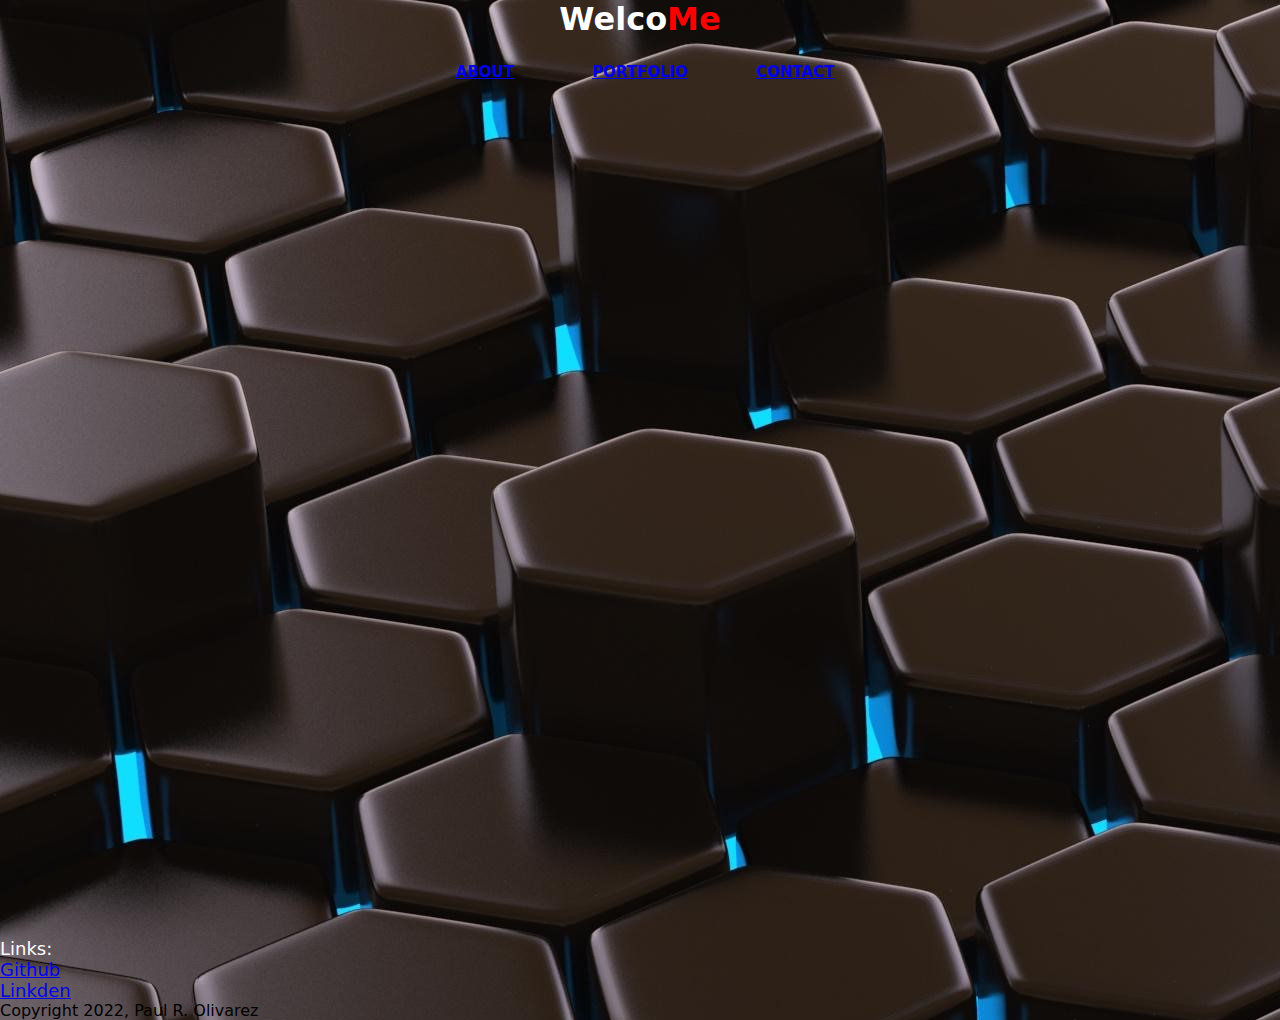
<file: index.html>
<!Doctype html>
<html lang="en">
  <head>
   <meta charset="UTF-8">
   <meta http-equiv="X-UX-Compatible" content="IE=edhe"/>
   <meta name="viewport" content="width-device-width, initial-scale=1.0"/>
   
    <title>Polivarez81</title>
  
<link rel="stylesheet" href="style.css">

</head>
        <body style="background-color: silver">
                                                                                     

            <div style="text-align:center">
            <h1 style="color:white">Welco<span>Me</span></h1>
        
            <div  class="navbar">
                    
          <ul>  
        <li><a href="about.html">About</a></li>
        <li><a href="Portfolio.html">Portfolio</a></li>
        <li><a href="contact.html">Contact</a></li>
          </ul>
           </div>
        </div>
          

          
    </body>
    <footer>
        <p>Links:</p>
        <li><a href="github.com">Github</a></li>
        <li><a href="linkden.com">Linkden</a></li>
    </footer>
    <p> <class="copyright">Copyright 2022, Paul R. Olivarez</p>
 
</html>
</file>
<file: style.css>
*{
    margin: 0;
    padding: 0;
}
.background-image{
background-image: url("rubix.jpg");
background-size: cover;
background-repeat: no-repeat;
height: 100vh;
width: 200vh;
}

body{  
    margin: 0;
    padding: 0;
    background: whitesmoke;
    font-family: system-ui, -apple-system, BlinkMacSystemFont, 'Segoe UI', Roboto, Oxygen, Ubuntu, Cantarell, 'Open Sans', 'Helvetica Neue', sans-serif;
    background-image: url("rubix.jpg");
    
  
}
nav{
    display:flex;
    align-items: center;
    justify-content: space-between;
    padding-top: 40px;
    padding-left: 10%;
    padding-right: 10%;
}

.title{
    color:#fff;
    font-size: 50x;
}

span{
    color: red
}

.navbar{
height: 100vh;
width: 100%;
background-image: -o-linear-gradient(rgba(0,0,0,0.6), rgba(0,0,0,0.6)), url("rubix.jpg");
}



.navbar ul{
    list-style: none;
    background-image: gray;
    padding: 0;
    margin: 0;
    text-align: center;

}
.navbar li {
display: inline-block;


}
.navbar li{
    text-decoration: none;
    color:  #fff;
    width: 100px;
    display: center;
    padding: 25px;
    font-size: 15px;
    text-transform: uppercase;
    font-weight: bold;
    text-align: center;
    transition: 0.4sec;
}

.navbar a:hover{
background: white;
}

footer{
    color: white;
    font-size: 18px;
}
</file>
